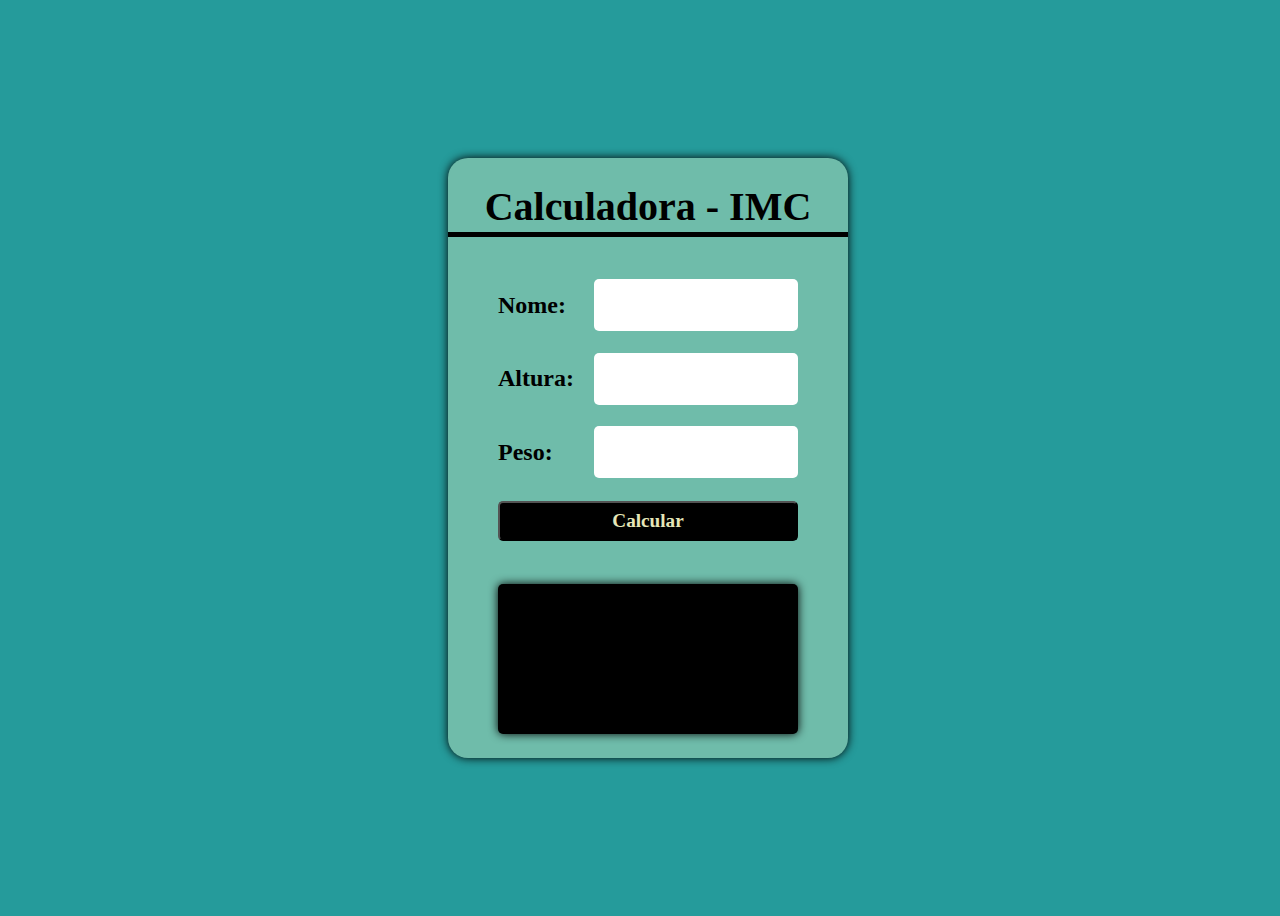
<file: index.html>
<!DOCTYPE html>
<html lang="pt-br">
  <head>
    <meta charset="UTF-8" />
    <meta name="viewport" content="width=device-width, initial-scale=1.0" />
    <title>Calculadora IMC</title>
    <link rel="stylesheet" href="style.css" />
  </head>
  <body>
    <main>
      <div class="container">
        <div class="title">Calculadora - IMC</div>
        <div class="input">
          <label for="">Nome:</label>
          <input type="text" id="nome" />
        </div>
        <div class="input">
          <label for="">Altura:</label>
          <input type="float" id="altura" />
        </div>
        <div class="input">
          <label for="">Peso:</label>
          <input type="float" id="peso" />
        </div>
        <button id="calcular">Calcular</button>
        <div class="result" id="resultado"></div>
      </div>
    </main>
    <script src="/imc.js"></script>
  </body>
</html>
</file>
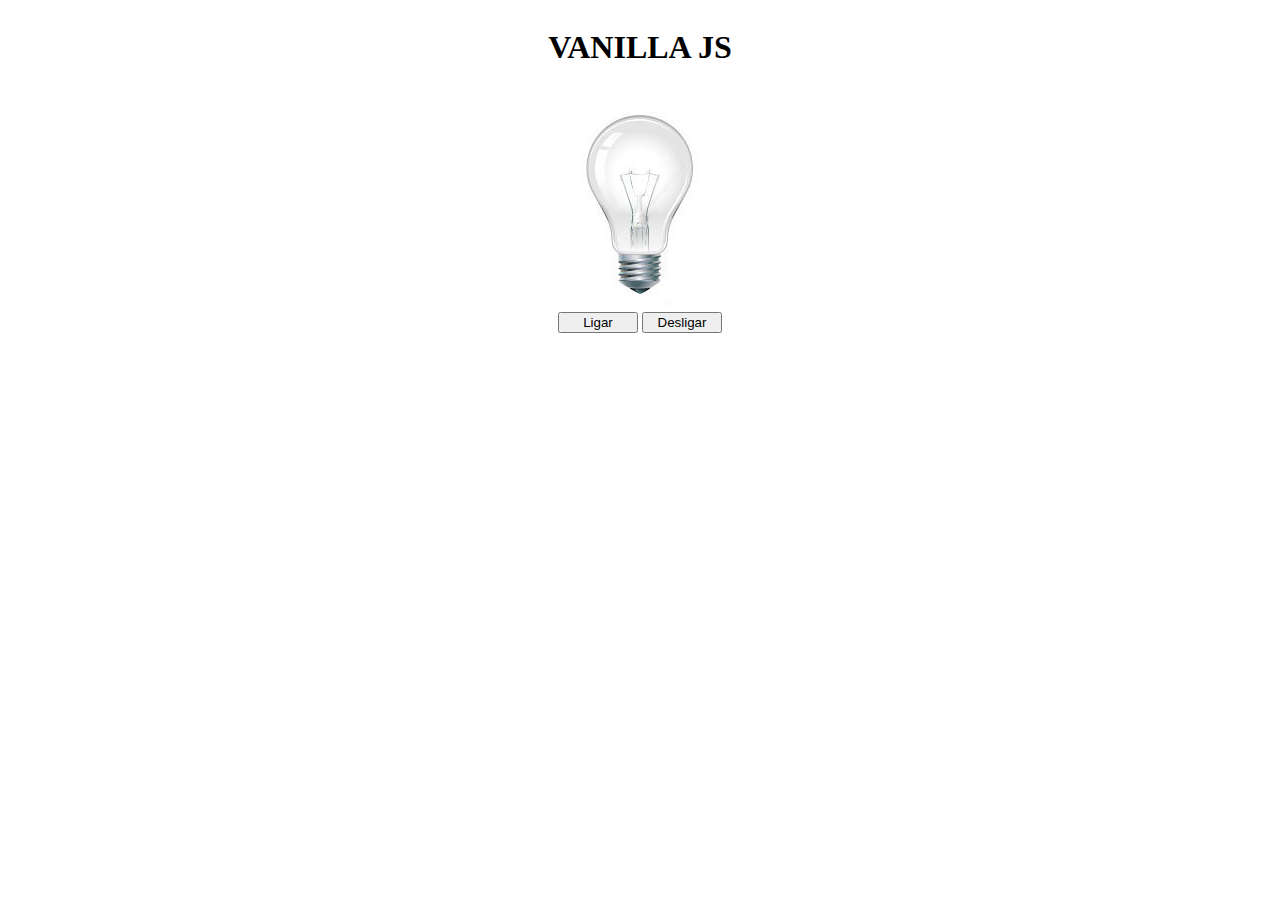
<file: LÂMPADA/index.html>
<!DOCTYPE html>
<html lang="pt-br">
  <head>
    <meta charset="UTF-8" />
    <meta name="viewport" content="width=device-width, initial-scale=1.0" />
    <title>LÂMPADA</title>
    <link rel="stylesheet" href="style.css" />
  </head>
  <body>
    <header>
      <h1>VANILLA JS</h1>
    </header>
    <main>
      <div>
        <img src="./img/desligada.jpg" alt="LÂMPADA" id="lamp" />
      </div>
      <div>
        <button id="turnOn">Ligar</button>
        <button id="turnOff">Desligar</button>
      </div>
    </main>
    <script src="./lampada.js"></script>
  </body>
</html>
</file>
<file: style.css>
body {
  background-color: #259b9b;
}
main {
  display: flex;
  width: 100vw;
  height: 100vh;
  justify-content: center;
  align-items: center;
}

.container {
  display: flex;
  flex-direction: column;
  background-color: #6fbcaa;
  width: 400px;
  height: 600px;
  align-items: center;
  justify-content: space-evenly;
  border-radius: 20px;
  box-shadow: 0 0 10px black;
}

.title {
  display: flex;
  justify-content: center;
  align-items: center;
  width: 100%;
  height: 50px;
  font: bold 2.5rem serif;
  border-bottom: solid 5px black;
  margin-bottom: 20px;
}

.input {
  display: flex;
  width: 300px;
  height: 50px;
  justify-content: space-between;
  align-items: center;
}
.input input {
  width: 200px;
  height: 50px;
  border-radius: 5px;
  border: none;
  outline: 0;
  font: bold 1.5rem serif;
  text-align: center;
}

.input label {
  font: bold 1.5rem serif;
}

button {
  width: 300px;
  height: 40px;
  font: bold 1.2rem serif;
  background-color: #000;
  color: #e5e6b8;
  outline: none;
  border-radius: 5px;
  cursor: pointer;
}

.result {
  display: flex;
  margin-top: 20px;
  align-items: center;
  width: 300px;
  height: 150px;
  border-radius: 5px;
  font: italic 1.5rem serif;
  box-shadow: 0px 0px 10px black;
  background-color: #000;
  color: #e5e6b8;
  padding: 20px;
  box-sizing: border-box;
  user-select: none;
}
</file>
<file: LÂMPADA/style.css>
header,
main {
  display: flex;
  flex-direction: column;
  align-items: center;
}

button {
  width: 80px;
}
</file>
